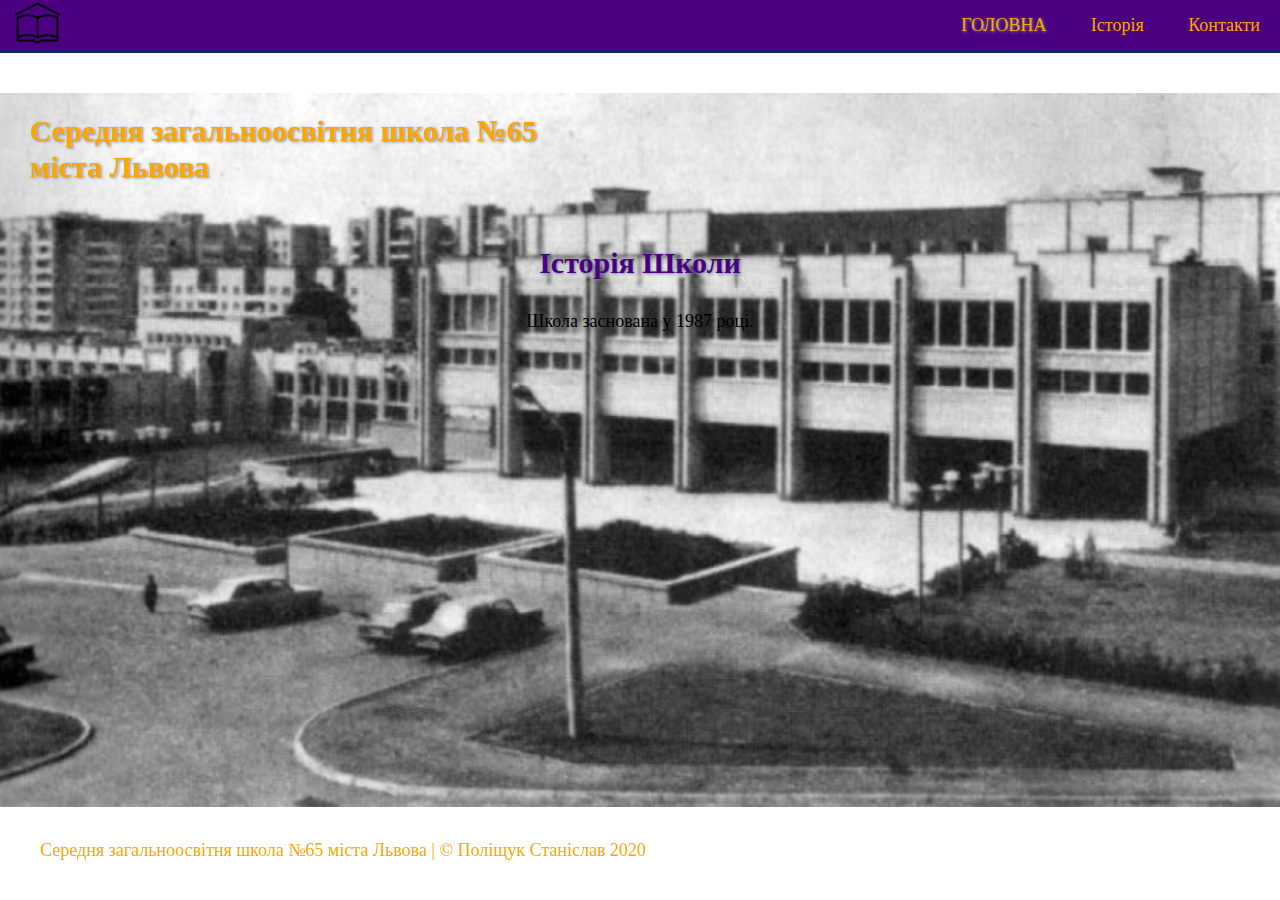
<file: history.html>
<!DOCTYPE html>
<html>
    <head>
        <title>Школа №65 | м.Львів</title>
        <meta charset="UTF-8">
        <link rel="stylesheet" href="style/history.css">
        <link rel="shortcut icon" href="photos/school.ico" type="image/x-icon">
    </head>
    <body>
        <div class="presentation">
            <header>
            <img id="image" src="photos/school.ico" alt="school icon" height="45px">
            <ul><li><a id="main" href="index.html">Головна</a></li>
                <li><a href="history.html">Історія</a></li>
                <li><a href="contacts.html">Контакти</a></li>
            </ul>
            </header>
            <section>
                <h3>Середня загальноосвітня школа №65 <br>міста Львова</h3>
            </section>
        </div>

        <div class="articles">
            <h3 id="title">Історія Школи</h3>
            <p>Школа заснована у 1987 році.</p>
        </div>
        <div class="footer">
            <footer>
                <p>Середня загальноосвітня школа №65 міста Львова | &#169 Поліщук Станіслав 2020</p>
            </footer>
        </div>
    </body>
</html>
</file>
<file: style/history.css>
body{
    font-family: 'Times New Roman', Times, serif;
    font-size: 18px;
    line-height: 1.2;
    margin: 0;
    padding: 0;
    background-color: lightgray;
    height: 800px;
    background: url("../photos/old.jpg") no-repeat fixed center;
}

.articles {
    padding-left: 10%;
    padding-right: 10%;
}

header{
    background-color: indigo;
    min-height: 50px;
    border-bottom: midnightblue 3px solid;
    position: sticky;
    top: 0;
}
header a{
    color: orange;
    text-decoration: none;
    font-size: 18px;
}

header li #main {
    text-shadow: 1px 1px 3px lightslategray;
    text-transform: uppercase;
}

header ul{
    margin: 0;
    padding: 0;
    float: right;
    margin-top: 15px;
}

header li{
    display: inline;
    padding: 20px;
}

header #image{
    float: left;
    padding-left: 15px;
}

section h3 {
    color: orange;
    text-shadow: 1px 1px 3px lightslategray;
    padding: 30px;
    font-size: 30px;
}

.box img {
    height: 100px;
}

.box {
    font-size: 18px;
    float: left;
    width: 30%;
    height: auto;
    padding: 10px;
    text-align: center;
}

#title {
    color: indigo;
    text-shadow: 1px 1px 3px lightslategray;
    font-size: 30px;
}

.articles h3, p{
    text-align: center;
}

footer {
    position: fixed;
    bottom: 0;
}

footer p{
    width: 100%;
    text-align: center;
    padding: 20px; 
    color: orange;
}
</file>
